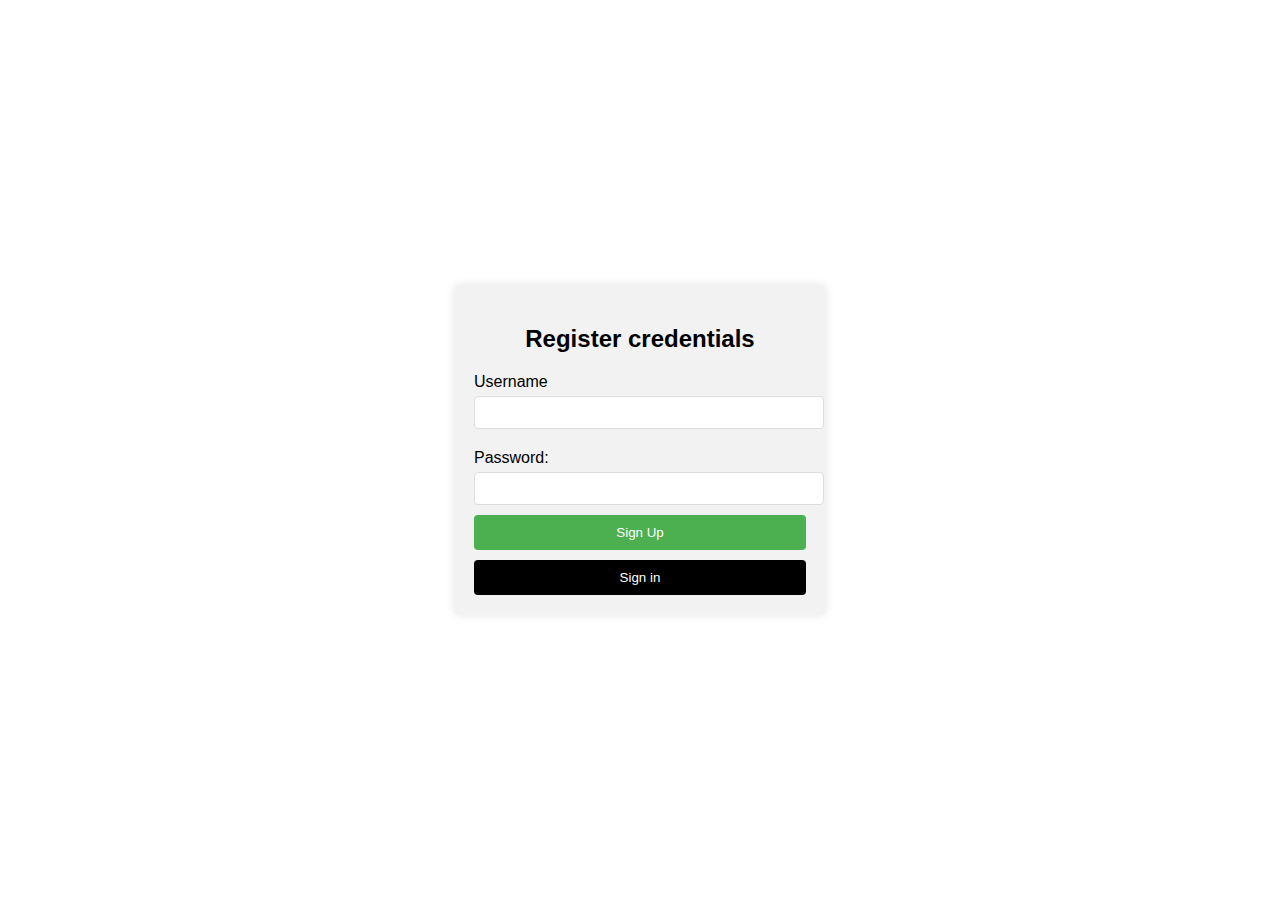
<file: public/index.html>
<!DOCTYPE html>
<html lang="en">
<head>
    <meta charset="UTF-8">
    <meta name="viewport" content="width=device-width, initial-scale=1.0">
    <title>User registration</title>
    <link rel="stylesheet" href="styles.css">
</head>
<body>
    <div class="form-container">
        <h2>Register credentials</h2>
        <form id="userform">
            <label for="name">Username</label>
            <input type="text" id="username" name="name" required>

            <label for="password">Password:</label>
            <input type="password" id="password" name="password" required>

            <button type="submit">Sign Up</button>
            <button type="submit" id="sign_in">Sign in</button>
        </form>
    </div>
</body>
<script src="script.js"></script>
</html>
</file>
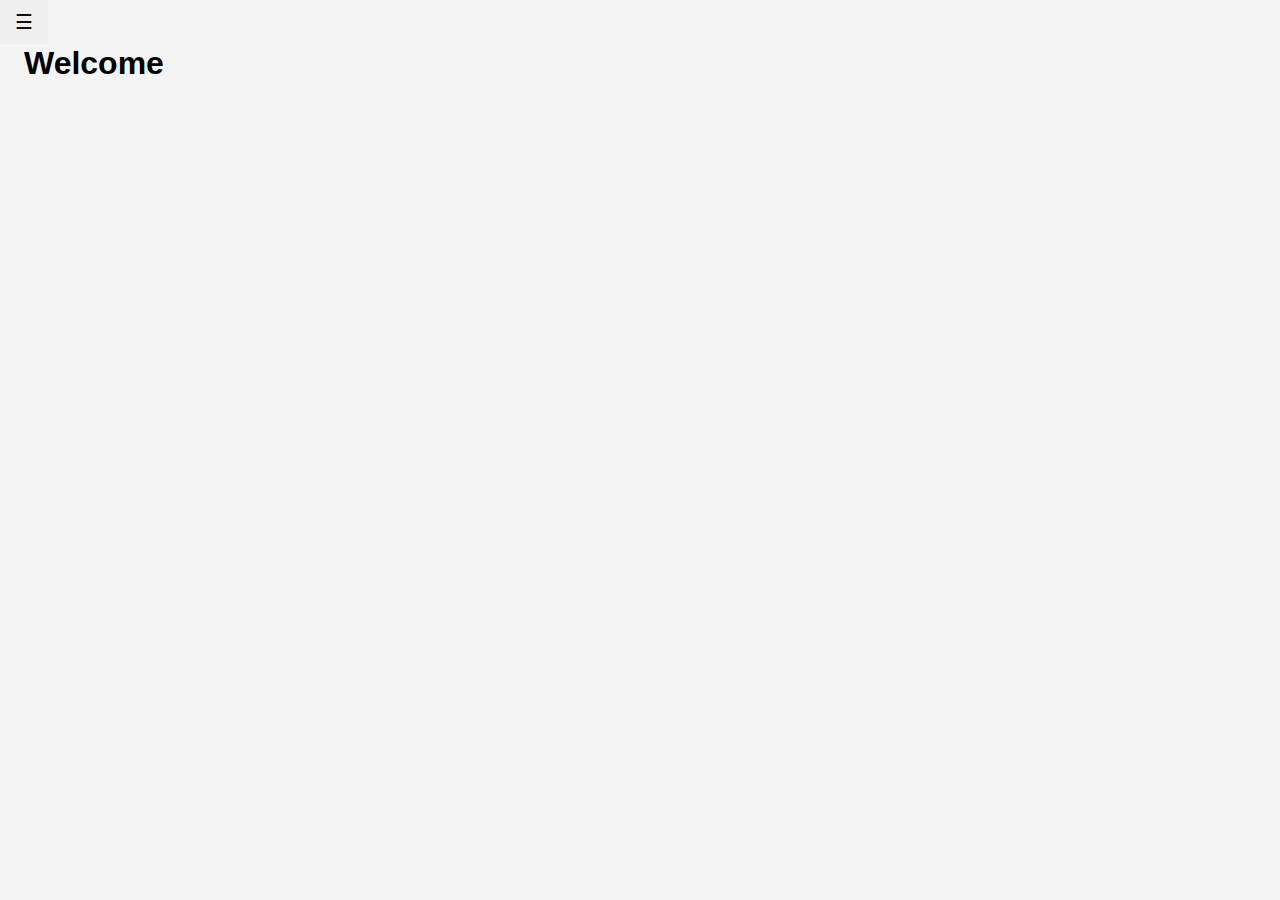
<file: public/home.html>
<!DOCTYPE html>
<html>
<head>
    <title>Home Page</title>
    <link rel="stylesheet" href="styles_h.css">
</head>
<body>
    <div id="mySidebar" class="sidebar">
        <a href="javascript:void(0)" class="closebtn" onclick="closeNav()">&times;</a>
        <a href="#" onclick="closeNav()">Dashboard</a>
        <a href="#profile" onclick="closeNav()">My profile</a>
    </div>

    <div id="main">
        <button class="openbtn" onclick="openNav()">&#9776;</button>
        <h1>Welcome</h1>
    </div>
    <div id="profile" style="display:none;">
        <button class="openbtn" onclick="openNav()">&#9776;</button>
        <div id="Logout">
            <button type="submit" id="logout">sign out</button>
        </div>
        <div id="Delete" style="display:none;">
            <button type="submit" id="delete">Delete Account</button>
        </div>
    </div>
    <script src="home.js"></script>
</body>
</html>
</file>
<file: public/styles.css>
body {
    font-family: Arial, Helvetica, sans-serif;
    display: flex;
    justify-content: center;
    align-items: center;
    height: 100vh;
    margin: 0;
}

.form-container {
    background-color: #f2f2f2;
    padding: 20px;
    border-radius: 5px;
    box-shadow: 0 0 10px rgba(0, 0, 0, 0.1);
}

h2 {
    text-align: center; 
}

label {
    display: block;
    margin: 10px 0 5px;
}

input {
    width: 100%;
    padding: 8px;
    margin-bottom: 10px;
    border: 1px solid #ddd;
    border-radius: 4px;
}

button {
    width: 100%;
    padding: 10px;
    background-color: #4CAF50;
    color: white;
    border: none;
    border-radius: 4px;
    cursor: pointer;
}

button:hover {
    background-color: #3d583f;
}

#responseMessage {
    text-align: center;
    margin-top: 10px;
    color: green;
}

#sign_in {
    background-color: black;
    margin-top: 10px;
}
#sign_in:hover {
    background-color: rgb(66, 48, 148);
    color: gray;
}
</file>
<file: public/styles_h.css>
/**Home html css**/
body {
    font-family: 'Segoe UI', Tahoma, Geneva, Verdana, sans-serif;
    background-color: rgb(244,244,244)
}
.sidebar {
    height: 100%;
    width: 0;
    position: fixed;
    z-index: 1;
    top: 0;
    left: 0;
    background-color: #111;
    overflow-x: hidden;
    transition: 0.5s;
    padding-top: 60px;
}
.sidebar a {
    padding: 8px 8px 8px 32px;
    text-decoration: none;
    font-size: 25px;
    color: #818181;
    display: block;
    transition: 0.3s;
}
.sidebar a:hover {
    color: #f1f1f1;
}
.sidebar .closebtn {
    position: absolute;
    top: 0;
    right: 25px;
    font-size: 36px;
    margin-left: 50px;
}
#main {
    transition: margin-left .5s;
    padding: 16px;
}
.openbtn {
    font-size: 20px;
    cursor: pointer;
    color: rgb(15, 15, 15);
    padding: 10px 15px;
    border: none;
    position: fixed;
    top: 0;
    left: 0;
}
#delete {
    border: 2px solid red;
    background-color: transparent;
    color: red;
    border-radius: 20px;
    padding: 10px 20px;
    font-size: 16px;
    cursor: pointer;
    /**button centering*/
    margin-top: 2%;
    transform: translateY(-50%);
    padding: 10px 20px;
    text-align: center;
}
#delete:hover {
    background-color: red;
    color: white;
}

#logout {
    border: 2px solid rgb(50, 39, 51);
    background-color: transparent;
    color: rgb(2, 2, 2);
    border-radius: 20px;
    padding: 10px 20px;
    font-size: 16px;
    cursor: pointer;
    /**button centering*/
    transform: translateY(-50%);
    margin-top: 10%;
    padding: 10px 20px;
    text-align: center;
}
#logout:hover {
    background-color: rgb(71, 53, 105);
    color: white;
}
</file>
